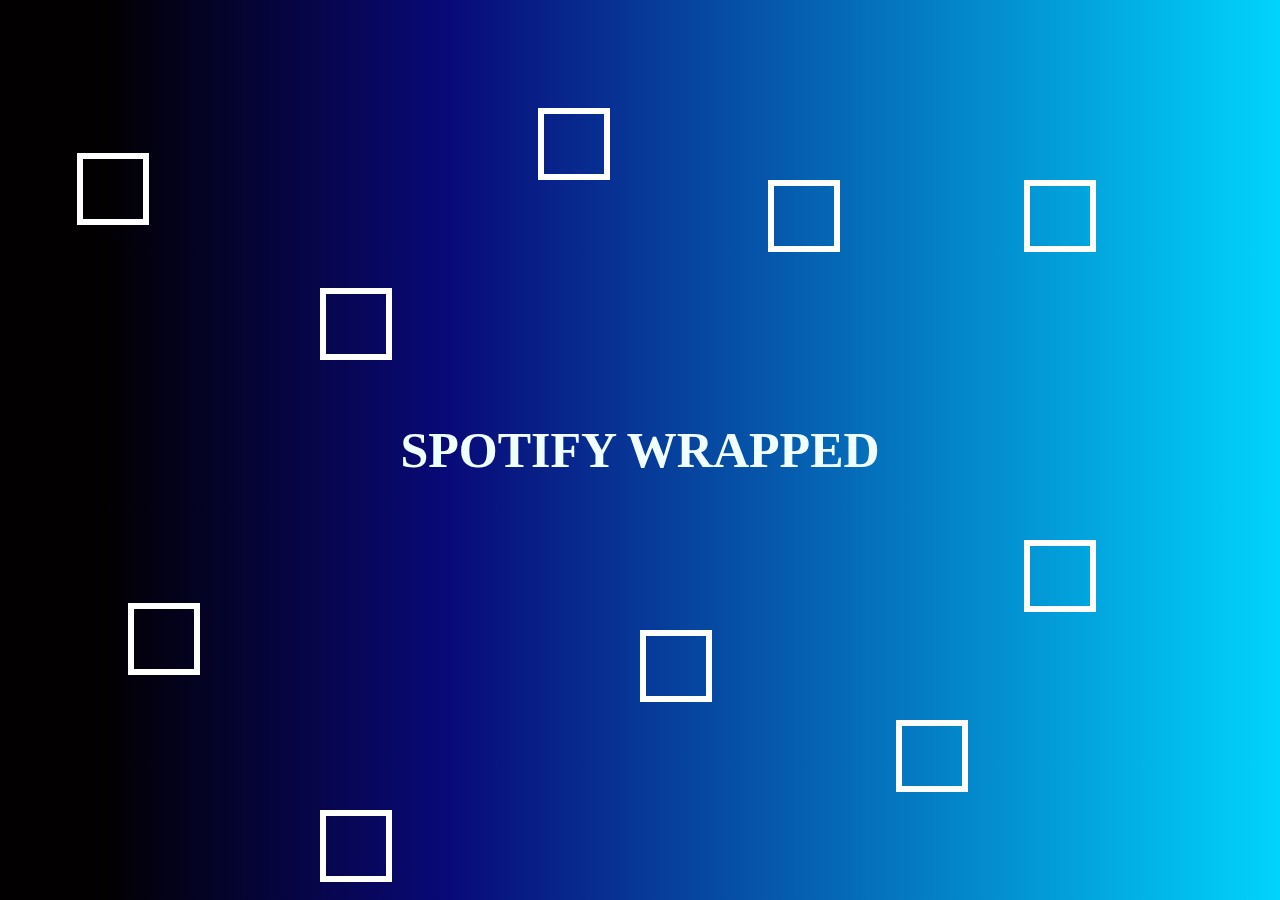
<file: index.html>
<!DOCTYPE html>
<html lang="en">
<head>
    <meta charset= "UTF-8">
    <title>Spotify Wrapped</title>
    <link rel="stylesheet" href="style.css">
</head>
<body>
    <div class="wrapper">
        <h2>Spotify Wrapped</h2>
        <div class="box">
        <div></div>
        <div></div>
        <div></div>
        <div></div>
        <div></div>
        <div></div>
        <div></div>
        <div></div>
        <div></div>
        <div></div>
        </div>
    </div>
</body>
</html>
</file>
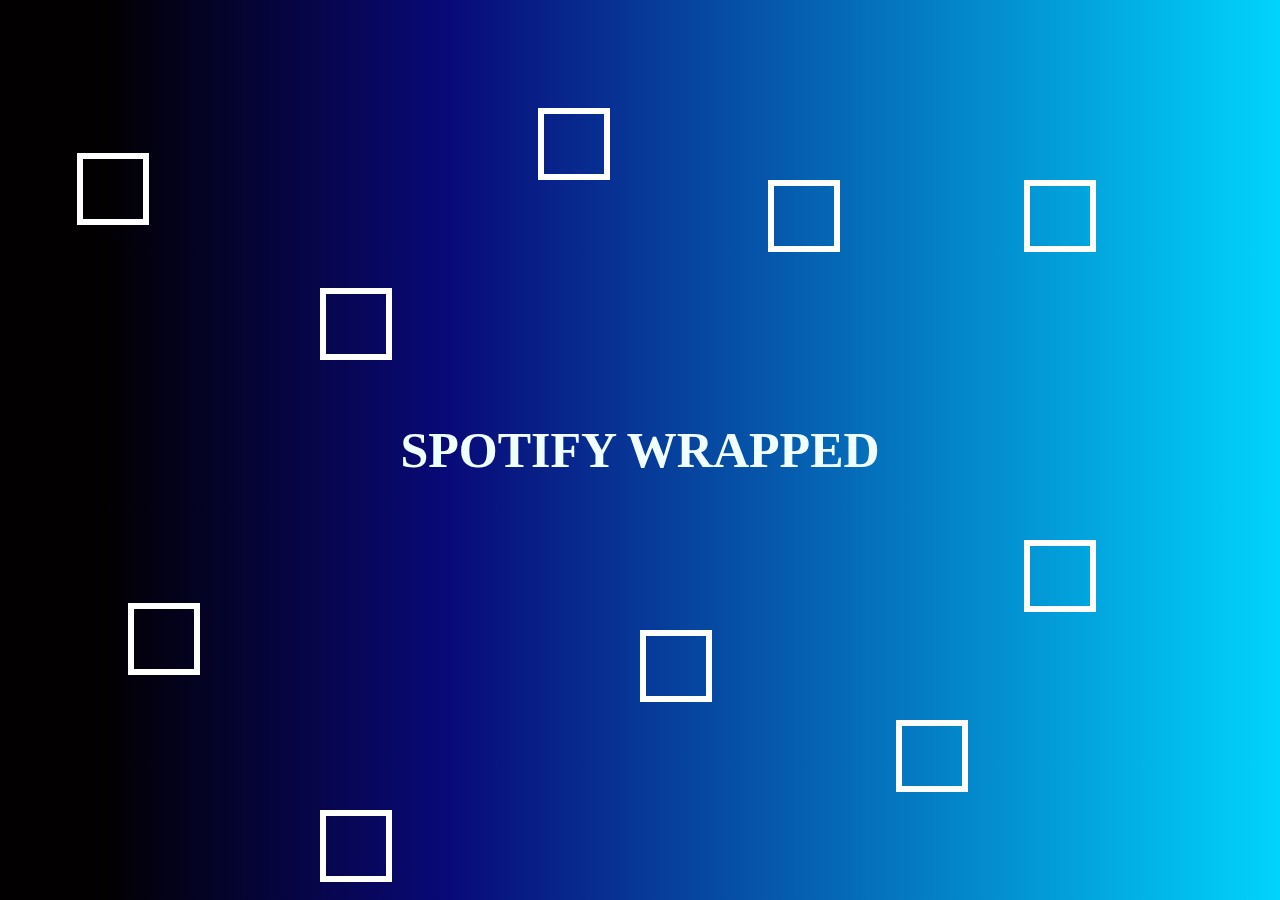
<file: Animated CSS Ione.html>
<!DOCTYPE html>
<html lang="en">
<head>
    <meta charset= "UTF-8">
    <title>Spotify Wrapped</title>
    <link rel="stylesheet" href="style.css">
</head>
<body>
    <div class="wrapper">
        <h2>Spotify Wrapped</h2>
        <div class="box">
        <div></div>
        <div></div>
        <div></div>
        <div></div>
        <div></div>
        <div></div>
        <div></div>
        <div></div>
        <div></div>
        <div></div>
        </div>
    </div>
</body>
</html>
</file>
<file: style.css>
body{
    margin: 0;
    padding: 0;
}
.wrapper{
    position: absolute;
    width: 100%;
    height: 100%;
    overflow: hidden;
    background: linear-gradient(90deg, rgba(2,0,.6,1) 8%, rgba(9,9,121,1) 35%, rgba(0,212, 252,1) 100%);
}
h2{
    font-family: poppins;
    position: absolute;
    top: 50%;
    left: 50%;
    transform: translate(-50%,-50%);
    font-size: 50px;
    font-weight: bold;
    color: azure;
    text-transform: uppercase;
    margin: 0;
}
.box div{
    position: absolute;
    width: 60px;
    height: 60px;
    background-color: transparent;
    border: 6px solid white;
}
.box div:nth-child(1){
    top: 12%;
    left: 42%;
    animation: animate 10s linear infinite;
}
.box div:nth-child(2){
    top: 70%;
    left: 50%;
    animation: animate 7s linear infinite;
}
.box div:nth-child(3){
    top: 17%;
    left: 6%;
    animation: animate 9s linear infinite;
}
.box div:nth-child(4){
    top: 20%;
    left: 60%;
    animation: animate 10s linear infinite;
}
.box div:nth-child(5){
    top: 67%;
    left: 10%;
    animation: animate 6s linear infinite;
}
.box div:nth-child(6){
    top: 80%;
    left: 70%;
    animation: animate 12s linear infinite;
}
.box div:nth-child(7){
    top: 60%;
    left: 80%;
    animation: animate 15s linear infinite;
}
.box div:nth-child(8){
    top: 32%;
    left: 25%;
    animation: animate 16s linear infinite;
}
.box div:nth-child(9){
    top: 90%;
    left: 25%;
    animation: animate 9s linear infinite;
}
.box div:nth-child(10){
    top: 20%;
    left: 80%;
    animation: animate 10s linear infinite;
}

@keyframes animate{
    0%{
        transform: scale(0) translate(0) rotate(0);
        opacity: 1;
    }
    100%{
        transform: scale(1.3) translate(-90px) rotate(360deg);
        opacity: 0;
    }
}
</file>
